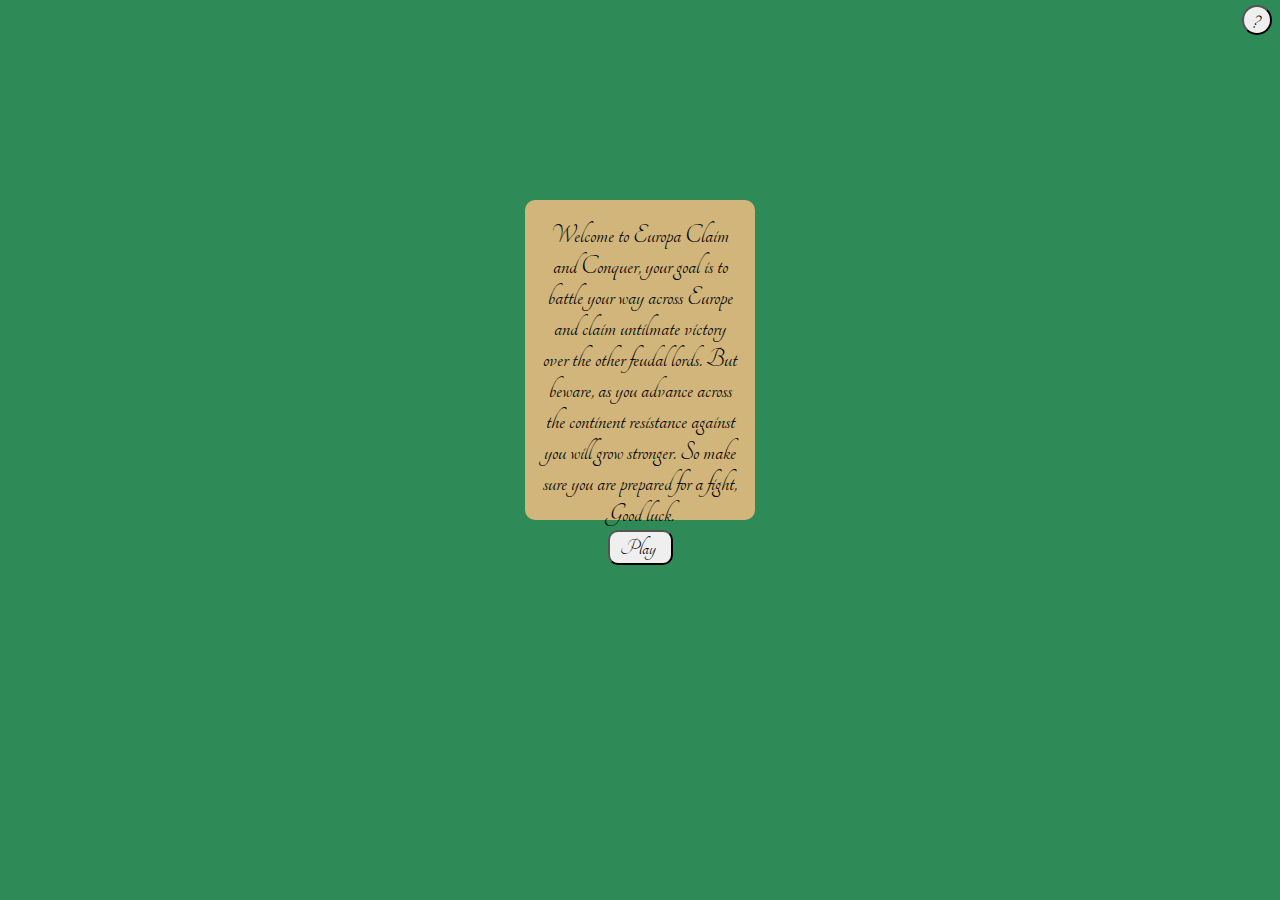
<file: index.html>
<!DOCTYPE html>
<html>
<head>
    <meta charset="utf-8" />
    <meta http-equiv="X-UA-Compatible" content="IE=edge">
    <title>Europa Claim and Conquer</title>
    <meta name="viewport" content="width=device-width, initial-scale=1">
    <link href="https://fonts.googleapis.com/css?family=Tangerine" rel="stylesheet">
    <link rel="stylesheet" type="text/css" media="screen" href="styles.css" />
    <!-- <script src="main.js"></script> -->
</head>
<body>
    <div class="title_screen">
        <a href="E:/Coding/Europa Claim And Conquer/Help/help.html">        
            <button class="title_screen help_button" type="button">?</button>
        </a>
        <p class="intro_text">Welcome to Europa Claim and Conquer, your goal is to battle your way across Europe and claim
           untilmate victory over the other feudal lords. But beware, as you advance across the continent
           resistance against you will grow stronger. So make sure you are prepared for a fight, Good luck.</p>
        <button class="title_screen play_button" type="button">Play</button>
    </div>    
</body>
</html>
</file>
<file: styles.css>
html {
    background: url('E:/Coding/Europa Claim And Conquer/img/EuropaMapa.jpg') no-repeat center center fixed;
    background-color: seagreen;
}

.title_screen {
    display: block;
    font-family: 'Tangerine', cursive;
}

.help_button {
    float: right;
    margin: -195px 0px 0px auto;
    height: 30px;
    width: 30px;
    padding-right: 10px;
    -webkit-border-radius: 15px;
    -moz-border-radius: 15px;
    border-radius: 15px;
    font-size: 25px;
    font-weight: 100;
}

a {
    text-decoration: none;
}

.intro_text{
    float: center;
    margin: 200px auto 0px auto;
    padding: 20px 15px 10px 15px;
    height: 290px;
    width: 200px;
    text-align: center;
    font-size: 28px;
    background-color: #d1b57b;
    -webkit-border-radius: 10px;
    -moz-border-radius: 10px;
    border-radius: 10px;
}

.play_button {
    float: center;
    margin: 5px auto 0px auto;
    margin-top: 10px;
    padding-right: 10px;
    height: 35px;
    width: 65px;
    -webkit-border-radius: 10px;
    -moz-border-radius: 10px;
    border-radius: 10px;
    font-size: 24px ;
}
</file>
